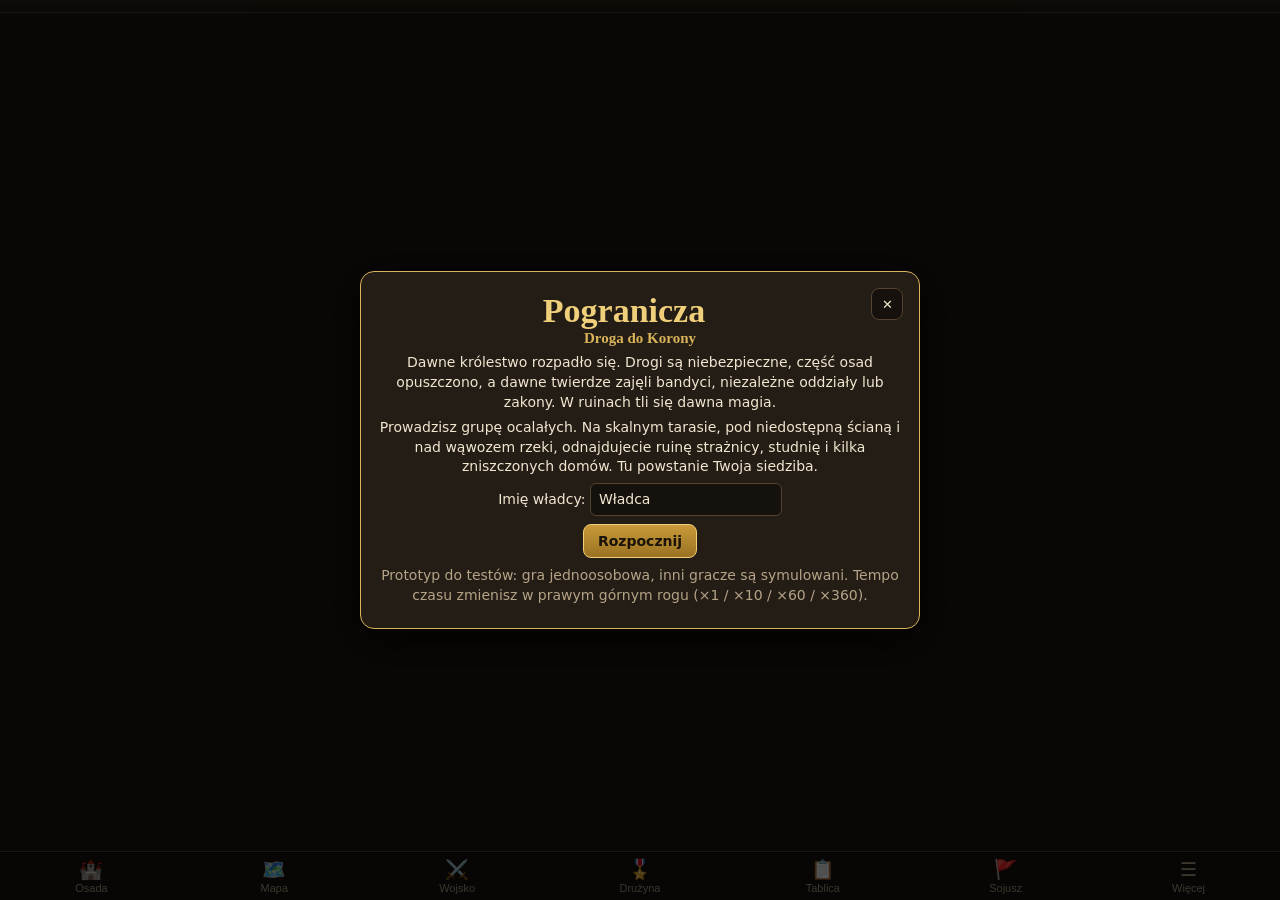
<file: index.html>
<!doctype html>
<html lang="pl">
<head>
  <meta charset="utf-8">
  <meta name="viewport" content="width=device-width, initial-scale=1, viewport-fit=cover">
  <title>Pogranicza: Droga do Korony</title>
  <meta name="description" content="Średniowieczna gra strategiczna: odbuduj osadę, rozwijaj władcę i towarzyszy, szkol wojsko i walcz o koronę.">
  <meta name="theme-color" content="#1b1610">
  <link rel="icon" href="data:image/svg+xml,<svg xmlns='http://www.w3.org/2000/svg' viewBox='0 0 100 100'><text y='.9em' font-size='90'>🏰</text></svg>">
  <link rel="stylesheet" href="css/style.css">
</head>
<body>
  <header id="top" class="top"></header>
  <main id="view" class="view"></main>
  <nav id="nav" class="nav">
    <button data-a="go" data-p="city" data-p2="city"><span>🏰</span>Osada</button>
    <button data-a="go" data-p="map"><span>🗺️</span>Mapa</button>
    <button data-a="go" data-p="army"><span>⚔️</span>Wojsko<i class="badge hidden"></i></button>
    <button data-a="go" data-p="heroes"><span>🎖️</span>Drużyna</button>
    <button data-a="go" data-p="board"><span>📋</span>Tablica<i class="badge hidden"></i></button>
    <button data-a="go" data-p="alliance"><span>🚩</span>Sojusz</button>
    <button data-a="go" data-p="more"><span>☰</span>Więcej<i class="badge hidden"></i></button>
  </nav>
  <div id="modal" class="modal hidden">
    <div class="backdrop" data-a="close"></div>
    <div id="modalCard" class="modalCard">
      <button class="mClose" data-a="close" aria-label="Zamknij">✕</button>
      <div id="modalBody"></div>
    </div>
  </div>
  <div id="toasts" class="toasts"></div>

  <script src="js/config.js"></script>
  <script src="js/core.js"></script>
  <script src="js/combat.js"></script>
  <script src="js/army.js"></script>
  <script src="js/world.js"></script>
  <script src="js/systems.js"></script>
  <script src="js/city.js"></script>
  <script src="js/mapview.js"></script>
  <script src="js/ui.js"></script>
  <script src="js/pages.js"></script>
  <script src="js/main.js"></script>
</body>
</html>
</file>
<file: css/style.css>
:root {
  --bg: #1b1610; --bg2: #241d15; --panel: #2e251b; --panel2: #3a2f22; --line: #54432f;
  --ink: #f1e6d0; --muted: #b4a387; --gold: #d9b45a; --gold2: #f0cf7a; --blue: #3e64b3;
  --good: #7fc47a; --bad: #ec7a6a; --warn: #e8b85a; --r: 10px;
}
* { box-sizing: border-box; }
html, body { margin: 0; height: 100%; background: var(--bg); color: var(--ink); font: 14px/1.4 system-ui, -apple-system, "Segoe UI", Roboto, sans-serif; }
body { display: flex; flex-direction: column; overflow: hidden; }
h1 { font: 700 22px Georgia, "Times New Roman", serif; color: var(--gold2); margin: 4px 0 10px; }
h2 { font: 700 19px Georgia, serif; color: var(--gold2); margin: 0 0 8px; }
h3 { font: 700 15px Georgia, serif; color: var(--gold); margin: 14px 0 6px; }
h4 { margin: 10px 0 4px; color: var(--gold); }
p { margin: 6px 0; }
.muted { color: var(--muted); }
.good { color: var(--good); } .bad { color: var(--bad); } .warn { color: var(--warn); } .gold { color: var(--gold2); }
.center { text-align: center; }
small { font-size: 12px; }
code { background: #0005; padding: 1px 4px; border-radius: 4px; }
input, select, textarea { background: #15110c; color: var(--ink); border: 1px solid var(--line); border-radius: 6px; padding: 6px 8px; font: inherit; max-width: 100%; }
input[type=number] { width: 90px; }
input[type=range] { flex: 1; min-width: 100px; }

/* ---------- pasek górny ---------- */
.top { display: flex; flex-wrap: wrap; gap: 4px 8px; align-items: center; padding: 6px 8px; padding-top: max(6px, env(safe-area-inset-top)); background: linear-gradient(#2b2218, #1f1912); border-bottom: 1px solid var(--line); flex: 0 0 auto; z-index: 5; }
.res { display: flex; align-items: baseline; gap: 4px; padding: 2px 7px; background: #0003; border-radius: 6px; cursor: default; }
.res b { font-variant-numeric: tabular-nums; }
.res small { color: var(--good); font-size: 11px; }
.res small.bad { color: var(--bad); }
.res.full b { color: var(--warn); }
.res.ruby { cursor: pointer; background: #4a1f2a88; }
.energy { display: flex; align-items: center; gap: 5px; cursor: pointer; padding: 2px 7px; background: #0003; border-radius: 6px; }
.energy small { color: var(--muted); font-size: 11px; }
.ebar { width: 70px; height: 8px; background: #000; border-radius: 4px; overflow: hidden; }
.ebar i { display: block; height: 100%; background: linear-gradient(90deg, #e8b85a, #ffe08a); }
.clock { margin-left: auto; display: flex; gap: 6px; align-items: center; cursor: pointer; padding: 2px 7px; background: #0003; border-radius: 6px; font-size: 12px; }
.clock b { background: #3a2f22; padding: 0 6px; border-radius: 4px; }
.clock b.fast { background: #8a3a2a; color: #fff; }

/* ---------- widok ---------- */
.view { flex: 1 1 auto; overflow: auto; position: relative; -webkit-overflow-scrolling: touch; }
.page { max-width: 980px; margin: 0 auto; padding: 12px 16px 90px; }
.view[data-page=city], .view[data-page=map] { overflow: hidden; }

/* ---------- nawigacja ---------- */
.nav { flex: 0 0 auto; display: grid; grid-template-columns: repeat(7, 1fr); background: #15110c; border-top: 1px solid var(--line); padding-bottom: env(safe-area-inset-bottom); z-index: 5; }
.nav button { position: relative; background: none; border: 0; color: var(--muted); padding: 6px 2px; font-size: 11px; display: flex; flex-direction: column; align-items: center; gap: 1px; cursor: pointer; }
.nav button span { font-size: 19px; }
.nav button.on { color: var(--gold2); background: #2b2218; }
.badge { position: absolute; top: 2px; right: 18%; min-width: 16px; height: 16px; border-radius: 8px; background: #b33; color: #fff; font: 700 10px/16px sans-serif; font-style: normal; padding: 0 4px; }
.badge.hidden, .hidden { display: none !important; }

/* ---------- przyciski ---------- */
.btn { background: linear-gradient(#5a4428, #45331d); color: var(--ink); border: 1px solid #7a5c34; border-radius: 8px; padding: 8px 14px; font: 600 14px system-ui, sans-serif; cursor: pointer; margin: 2px 0; }
.btn:hover:not([disabled]) { filter: brightness(1.15); }
.btn[disabled] { opacity: .45; cursor: not-allowed; }
.btn.sm { padding: 5px 10px; font-size: 13px; }
.btn.xs { padding: 3px 7px; font-size: 12px; border-radius: 6px; }
.btn.gold { background: linear-gradient(#c99a3a, #9a7222); border-color: #f0cf7a; color: #1b1308; }
.btn.ghost { background: transparent; border-color: var(--line); }
.btn.on { background: var(--blue); border-color: #6a8ad8; color: #fff; }
.btn.danger { background: #7a2a22; border-color: #b44; }

/* ---------- bloki ---------- */
.box { background: var(--panel); border: 1px solid var(--line); border-radius: var(--r); padding: 10px 12px; margin: 8px 0; }
.box.good { border-color: #4a7a44; } .box.bad { border-color: #8a3a32; } .box.warn { border-color: #8a6a2a; background: #3a2e18; } .box.gold { border-color: #8a6a2a; background: linear-gradient(#3a2e1a, #2e251b); }
.row { display: flex; align-items: center; gap: 8px; flex-wrap: wrap; justify-content: space-between; margin: 4px 0; }
.grid2 { display: grid; grid-template-columns: 1fr 1fr; gap: 14px; }
.tbl { width: 100%; border-collapse: collapse; margin: 6px 0; }
.tbl td, .tbl th { padding: 5px 6px; border-bottom: 1px solid #ffffff12; text-align: left; vertical-align: middle; }
.tbl th { color: var(--muted); font-weight: 600; font-size: 12px; }
.tbl .num { text-align: right; font-variant-numeric: tabular-nums; }
.tbl tr.me td { background: #3e64b333; }
.tbl tr.done td { color: var(--good); }
.pbar { height: 6px; background: #0006; border-radius: 3px; overflow: hidden; margin: 4px 0; min-width: 60px; flex: 1; }
.pbar i { display: block; height: 100%; background: linear-gradient(90deg, #c99a3a, #f0cf7a); transition: width .25s linear; }
.tabs { display: flex; gap: 4px; flex-wrap: wrap; margin: 8px 0; }
.tabb { background: #0003; border: 1px solid var(--line); color: var(--muted); border-radius: 8px; padding: 6px 10px; cursor: pointer; font: 600 13px system-ui; }
.tabb.on { background: var(--panel2); color: var(--gold2); border-color: var(--gold); }
.cards { display: grid; grid-template-columns: repeat(auto-fill, minmax(170px, 1fr)); gap: 8px; }
.card { background: var(--panel); border: 1px solid var(--line); border-radius: var(--r); padding: 10px; display: flex; flex-direction: column; gap: 4px; cursor: pointer; position: relative; }
.card.locked { opacity: .55; cursor: default; }
.card .hIcon { font-size: 30px; }
.card .big { font-size: 18px; font-weight: 700; }
.tag2 { display: inline-block; background: #3e64b355; border-radius: 6px; padding: 1px 6px; font-size: 11px; }
.menuGrid { display: grid; grid-template-columns: repeat(auto-fill, minmax(120px, 1fr)); gap: 8px; }
.mItem { background: var(--panel); border: 1px solid var(--line); color: var(--ink); border-radius: var(--r); padding: 14px 6px; font: 600 13px system-ui; display: flex; flex-direction: column; align-items: center; gap: 4px; cursor: pointer; }
.mItem span { font-size: 26px; }
.req { margin: 4px 0; padding-left: 18px; }
.alert { background: #6a221a; border: 1px solid #b44; border-radius: 8px; padding: 6px 10px; margin: 4px 0; cursor: pointer; }
.info { background: #22324a; border: 1px solid #3e64b3; border-radius: 8px; padding: 6px 10px; margin: 4px 0; }

/* ---------- osada ---------- */
.cityBox { position: absolute; inset: 0; overflow-x: auto; overflow-y: hidden; background: #5f6e3a; -webkit-overflow-scrolling: touch; }
.citySvg { width: 100%; height: 100%; display: block; }
.citySvg .lbl { font: 600 13px Georgia, serif; fill: rgba(40,28,14,.75); }
.citySvg .tagTxt { font: 600 10px system-ui, sans-serif; fill: #f1e6d0; }
.citySvg .warnTxt { fill: #b33; }
.citySvg .plot { cursor: pointer; }
.citySvg .plot:hover > *:not(.tag) { filter: brightness(1.12); }
.citySvg .plot.locked { opacity: .55; }
.citySvg .flag { animation: wave 2.2s ease-in-out infinite; transform-origin: left center; transform-box: fill-box; }
.citySvg .fire { animation: flick .6s ease-in-out infinite alternate; }
.citySvg .smoke { animation: smoke 3s ease-out infinite; }
.citySvg .flow { animation: flow 3s linear infinite; }
.citySvg.night .win { fill: #ffd27a; }
.citySvg .scaffold { animation: bob 2s ease-in-out infinite; }
@keyframes wave { 50% { transform: scaleX(.75) skewY(4deg); } }
@keyframes flick { to { opacity: .6; transform: scale(1.1); } }
@keyframes smoke { 0% { opacity: .7; transform: translateY(0); } 100% { opacity: 0; transform: translateY(-18px) scale(2); } }
@keyframes flow { to { stroke-dashoffset: -52; } }
@keyframes bob { 50% { opacity: .75; } }
#cityHud { position: absolute; inset: 0 0 10px 0; pointer-events: none; padding: 8px; display: flex; flex-direction: column; gap: 6px; align-items: flex-start; }
#cityHud > * { pointer-events: auto; }
.quest { background: rgba(27,22,16,.92); border: 1px solid var(--gold); border-radius: 10px; padding: 8px 10px; max-width: 420px; box-shadow: 0 4px 14px #0008; }
.quest .rw { display: block; font-size: 12px; color: var(--gold2); margin-top: 4px; }
.qToggle { margin-top: auto; }
.qToggle2 { position: absolute; right: 4px; top: 4px; }
.queues { position: relative; background: rgba(27,22,16,.88); border: 1px solid var(--line); border-radius: 10px; padding: 6px 8px; width: min(380px, 100%); margin-top: auto; display: flex; flex-direction: column; gap: 3px; }
.qi { display: grid; grid-template-columns: 1fr 80px auto auto; gap: 6px; align-items: center; font-size: 12px; }
.qi.idle { grid-template-columns: 1fr; color: var(--muted); cursor: pointer; }
.qi.march { grid-template-columns: 1fr auto; }
.qi .qt { font-variant-numeric: tabular-nums; color: var(--gold2); }
.cityName { background: rgba(27,22,16,.85); border-radius: 8px; padding: 4px 8px; font-size: 12px; }
.cityName .btn { margin-left: 6px; }

/* ---------- mapa ---------- */
.mapWrap { position: absolute; inset: 0; }
#mapCanvas { display: block; touch-action: none; cursor: grab; }
.mapCtl { position: absolute; right: 8px; top: 8px; display: flex; flex-direction: column; gap: 6px; }
.mapCtl button { width: 38px; height: 38px; border-radius: 10px; border: 1px solid var(--line); background: rgba(27,22,16,.9); color: var(--ink); font-size: 18px; cursor: pointer; }
.mapInfo { position: absolute; left: 8px; right: 56px; bottom: 8px; max-height: 50%; overflow: auto; }
.mapInfo .hint, .ti { background: rgba(27,22,16,.94); border: 1px solid var(--line); border-radius: 10px; padding: 8px 10px; }
.tiHead { display: flex; gap: 6px; align-items: center; justify-content: space-between; font-size: 13px; }
.obj { border-top: 1px solid #ffffff14; margin-top: 6px; padding-top: 6px; }

/* ---------- okno ---------- */
.modal { position: fixed; inset: 0; z-index: 20; display: flex; align-items: center; justify-content: center; padding: 10px; }
.backdrop { position: absolute; inset: 0; background: #000a; }
.modalCard { position: relative; background: var(--bg2); border: 1px solid var(--gold); border-radius: 14px; width: min(560px, 100%); max-height: 92vh; overflow: auto; padding: 16px; box-shadow: 0 10px 40px #000c; }
.modal.wide .modalCard { width: min(860px, 100%); }
.mClose { position: sticky; top: 0; float: right; background: #0006; border: 1px solid var(--line); color: var(--ink); border-radius: 8px; width: 32px; height: 32px; cursor: pointer; z-index: 2; }
.bhead { display: grid; grid-template-columns: 220px 1fr; gap: 12px; align-items: center; }
.prev { background: radial-gradient(#6f7f4e, #3f4a2a); border-radius: 10px; }
.prev.small { width: 140px; }
.prevSvg { width: 100%; display: block; }
.lvl { font: 600 13px system-ui; color: var(--muted); }
.newStage { display: flex; gap: 10px; align-items: center; background: #3e64b322; border: 1px solid #3e64b3; border-radius: 8px; padding: 6px; margin: 6px 0; }
.stageGrid { display: grid; grid-template-columns: repeat(3, 1fr); gap: 8px; }
.stg { background: #e8dcc6; color: #3a2a1a; border-radius: 10px; padding: 4px; text-align: center; opacity: .7; }
.stg.have { opacity: 1; outline: 2px solid var(--gold); }
.stg b { display: block; font: 700 12px Georgia, serif; } .stg small { display: block; font-size: 10px; }
.intro { text-align: center; }
.intro h1 { font-size: 34px; margin-bottom: 0; } .intro h3 { margin-top: 0; }

/* ---------- raporty, czat ---------- */
.rep { display: flex; justify-content: space-between; gap: 8px; padding: 8px 10px; border-bottom: 1px solid #ffffff12; cursor: pointer; }
.rep.unread { background: #3e64b322; font-weight: 600; }
.rep small { color: var(--muted); white-space: nowrap; }
.chatBox { height: 50vh; overflow: auto; background: #0004; border-radius: 10px; padding: 8px; border: 1px solid var(--line); }
.msg { padding: 4px 6px; margin: 3px 0; border-radius: 6px; background: #ffffff08; }
.msg b { cursor: pointer; color: var(--gold); }
.msg.mine { background: #3e64b333; } .msg.sys { color: var(--muted); font-style: italic; }
#chatIn { flex: 1; }
.saveTxt { width: 100%; margin-top: 6px; }

/* ---------- władca 3D ---------- */
.ruler3d { perspective: 700px; height: 320px; display: flex; justify-content: center; cursor: grab; user-select: none; background: radial-gradient(circle at 50% 60%, #4a3a26, #1b1610 70%); border-radius: 12px; }
.ruler3d .rot { position: relative; width: 200px; height: 300px; transform-style: preserve-3d; transition: transform .05s; }
.rulerFace { position: absolute; inset: 0; width: 200px; height: 300px; backface-visibility: hidden; }
.rulerFace.back { transform: rotateY(180deg); }

/* ---------- komunikaty ---------- */
.toasts { position: fixed; left: 50%; bottom: 76px; flex-direction: column-reverse !important; transform: translateX(-50%); z-index: 30; display: flex; flex-direction: column; gap: 6px; align-items: center; pointer-events: none; width: min(92vw, 460px); }
.toast { background: rgba(27,22,16,.94); border: 1px solid var(--line); border-radius: 10px; padding: 5px 10px; font-size: 13px; box-shadow: 0 4px 14px #0009; transition: opacity .5s, transform .5s; text-align: center; }
.toast.good { border-color: var(--good); } .toast.bad { border-color: var(--bad); } .toast.gold { border-color: var(--gold2); color: var(--gold2); }
.toast.out { opacity: 0; transform: translateY(-8px); }

@media (max-width: 680px) {
  .grid2, .bhead { grid-template-columns: 1fr; }
  .bhead .prev { max-width: 260px; margin: 0 auto; }
  .res small, .energy small { display: none; }
  .clock span { display: none; }
  .top { gap: 3px 4px; padding: 4px 6px; font-size: 12px; }
  .res { padding: 2px 5px; }
  .ebar { width: 46px; }
  .stageGrid { grid-template-columns: repeat(2, 1fr); }
  .quest { max-width: 100%; font-size: 13px; }
  .page { padding: 10px 16px 90px; }
}
</file>
